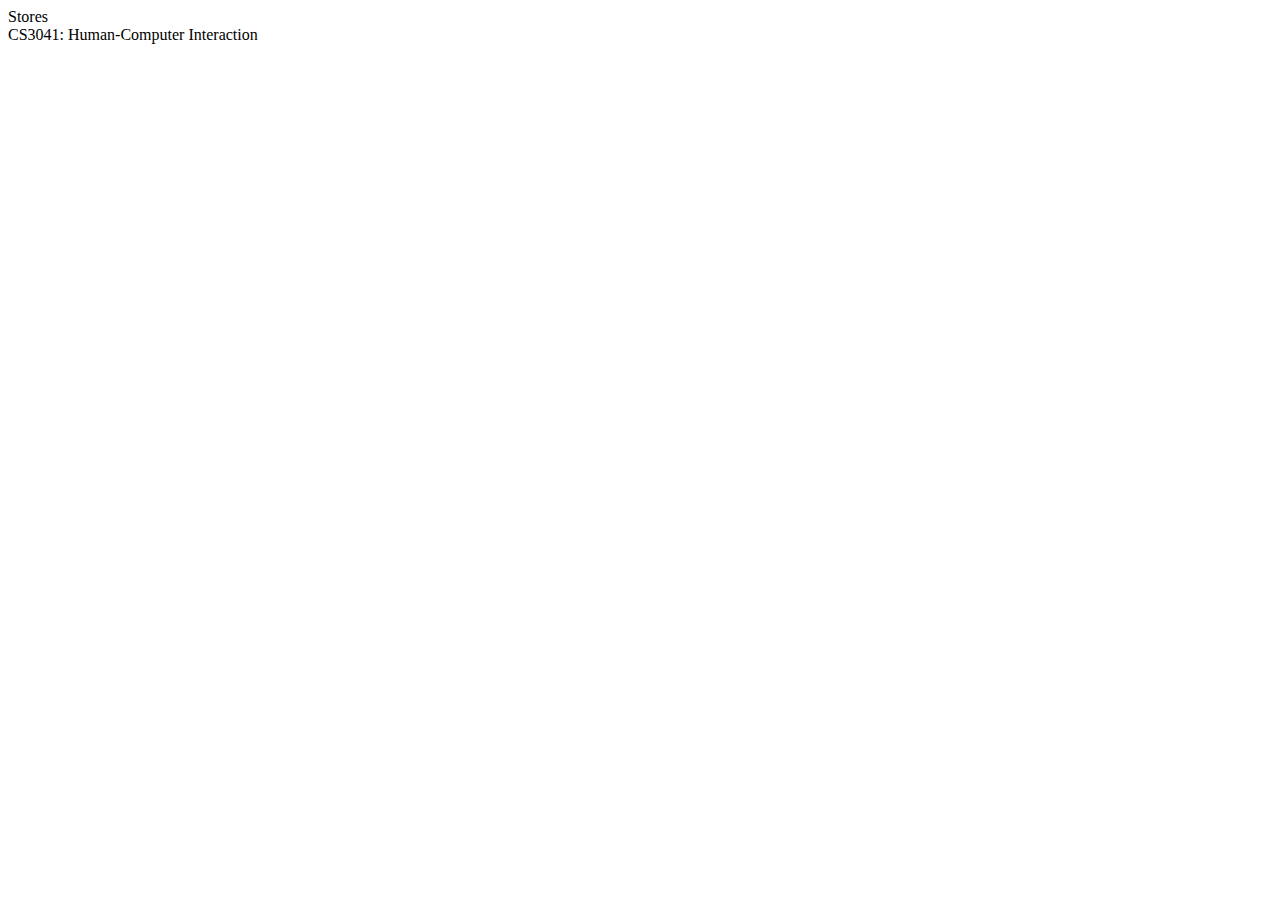
<file: stores.html>
<!DOCTYPE html>

<html>

<head>
	<title> Stores </title>
</head>
<body>
	<div id ="content">
		<header> Stores </header>
		 <footer>CS3041: Human-Computer Interaction </footer>
	</div>
</body>

</html>
</file>
